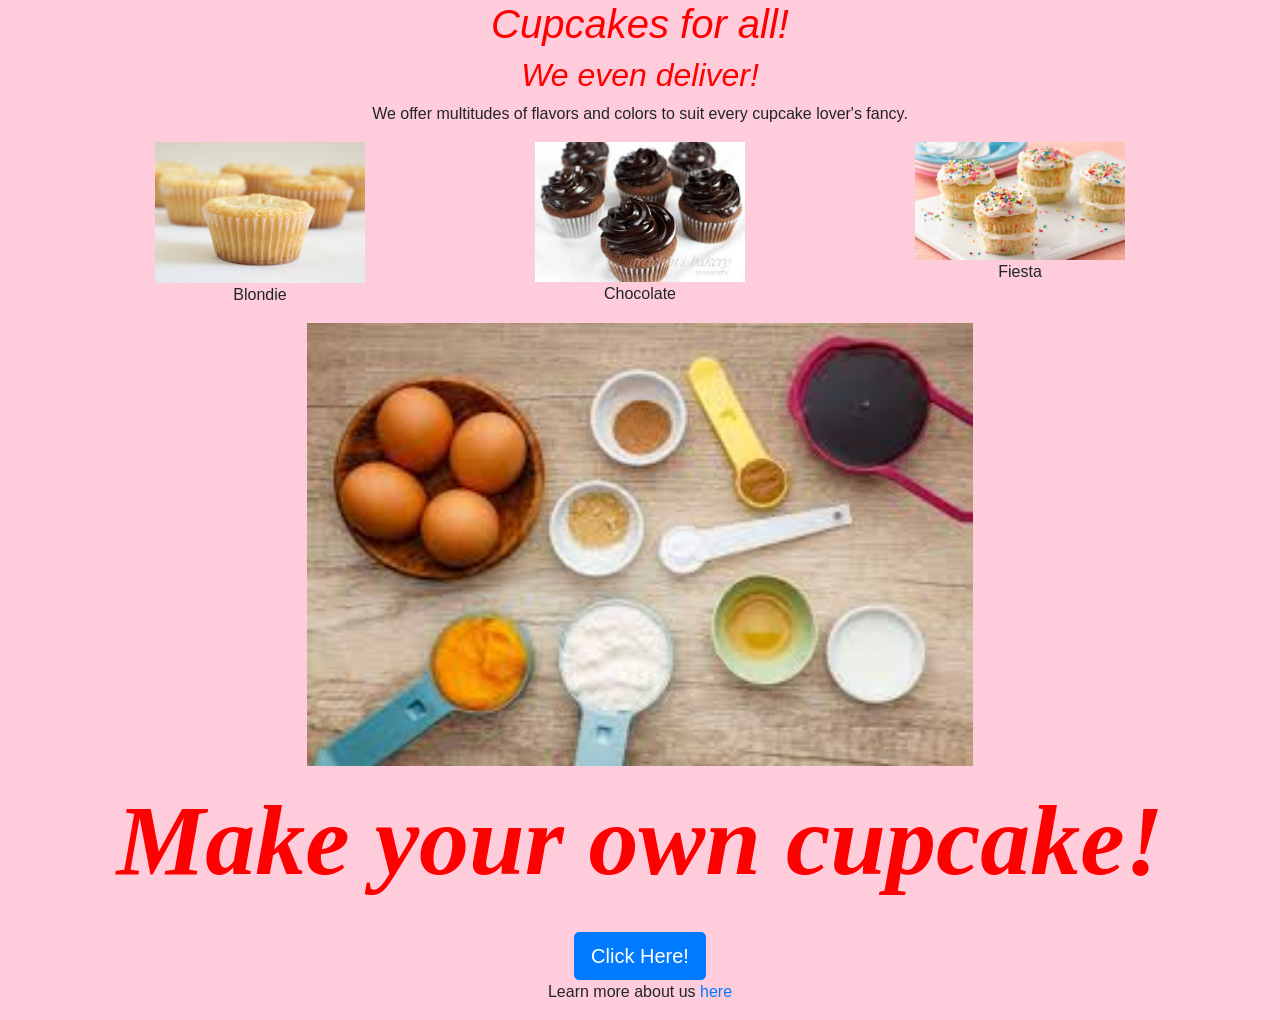
<file: index.html>
<!DOCTYPE html>
<html lang="en" dir="ltr">
  <head>
    <link rel="stylesheet" href="https://stackpath.bootstrapcdn.com/bootstrap/4.3.1/css/bootstrap.min.css" integrity="sha384-ggOyR0iXCbMQv3Xipma34MD+dH/1fQ784/j6cY/iJTQUOhcWr7x9JvoRxT2MZw1T" crossorigin="anonymous">
    <link href="css/styles.css" rel="stylesheet" type="text/css">
    <title>Three Little Cupcakes</title>
  </head>
  <body>
    <h1 class="flashy">Cupcakes for all!</h1>
    <h2 class="flashy">We even deliver!</h2>
    <p> We offer multitudes of flavors and colors to suit every cupcake lover's
    fancy.</p>
    <div class="container">
      <div class="row">
        <div class="col">
          <img src="img/blondie.jpeg" alt="A blondie cupcake">
          <p>Blondie</p>
          </div>
        <div class="col">
          <img src="img/chocolate.jpeg" alt="A chocolate cupcake">
          <p>Chocolate</p>
        </div>
        <div class="col">
          <img src="img/sprinkles.jpeg" alt="A sprinkle cupcake">
          <p>Fiesta</p>
        </div>
      </div>
      <div class="row">
        <div class="col">
          <img class="custom-ing" src="img/ingredients.jpeg" alt="Make a cupcake">
          <p class="flashy best">Make your own cupcake!</p>
          <button type="button" class="btn btn-primary btn-lg">Click Here!</button>

        </div>

      </div>
    </div>
    <p>Learn more about us <a href="https://www.nothingbundtcakes.com/bakery/OR/beaverton?utm_source=google&utm_medium=gmb">here</a></p>
  </body>
</html>
</file>
<file: css/styles.css>
.flashy {
  color: red;
  font-style: italic;
}

.best {
  font-weight: bold;
  font-family: fantasy;
  font-size: 100px;
}

body {
  background-color: #FFCCDB;
}

h1, h2{
  text-align: center;
}

img {
  display: block;
  margin-left: auto;
  margin-right: auto;
  width: 60%;
}

p {
  text-align: center;
}

.btn {
  margin:auto;
  text-align: center;
  display: block;
}
</file>
